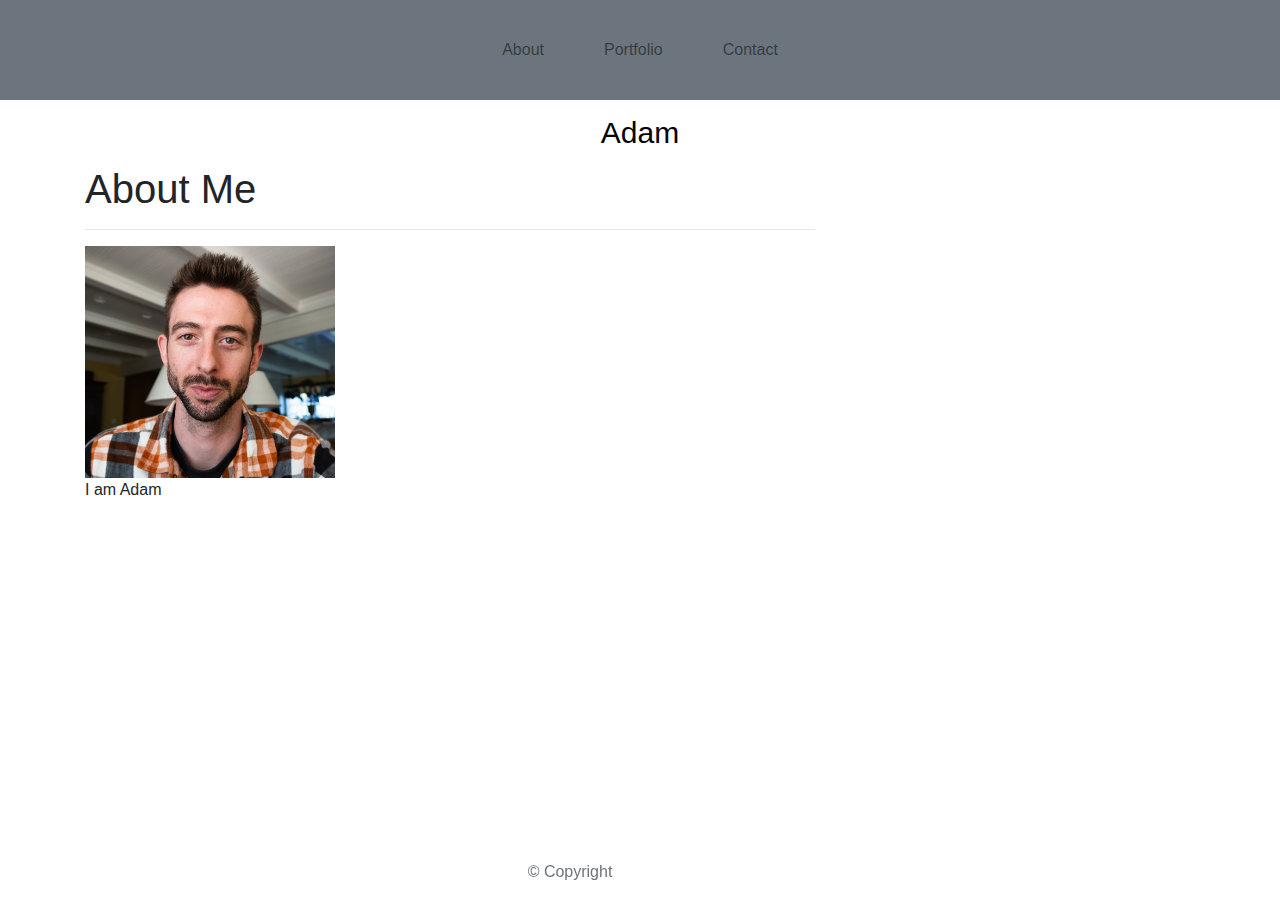
<file: index.html>
<!doctype html>
<html lang="en">
  <head>
    <!-- Required meta tags -->
    <meta charset="utf-8">
    <meta name="viewport" content="width=device-width, initial-scale=1, shrink-to-fit=no">

    <!-- Bootstrap CSS -->
    <link rel="stylesheet" href="https://stackpath.bootstrapcdn.com/bootstrap/4.3.1/css/bootstrap.min.css" integrity="sha384-ggOyR0iXCbMQv3Xipma34MD+dH/1fQ784/j6cY/iJTQUOhcWr7x9JvoRxT2MZw1T" crossorigin="anonymous">

    <link rel="stylesheet" href="assets/styles.css" media="screen">

    <link href="https://fonts.googleapis.com/css?family=Nunito+Sans&display=swap" rel="stylesheet">

    <title>Adam's Portfolio Page</title>
  </head>
  <body>
      <!-- Name Display -->
    <!-- <nav class="navbar fixed-top navbar-light bg-light">
        <a class="navbar-brand" href="#">Adam Grodahl</a>
    </nav> -->

    <!-- Navbar -->
    <nav class="navbar navbar-expand-lg navbar-light bg-secondary">
        <button class="navbar-toggler" type="button" data-toggle="collapse" data-target="#navbarNavAltMarkup" aria-controls="navbarNavAltMarkup" aria-expanded="false" aria-label="Toggle navigation">
          <span class="navbar-toggler-icon"></span>
        </button>
        <div class="collapse navbar-collapse" id="navbarNavAltMarkup">
          <div class="navbar-nav">
            <a class="nav-item nav-link" id="about" href="index.html">About</a>
            <a class="nav-item nav-link " id="portfolio" href="portfolio.html">Portfolio</a>
            <a class="nav-item nav-link" id="contact" href="contact.html">Contact</a>
          </div>
        </div>
        
      </nav>
      <div class="namebox">
            <a class="name" href="index.html">Adam</a>
        </div>

    <!-- About me section -->

    <main class="container">
            <section class="row">
              <div class="col-md-8">
                <article class="block">
                  <h1 class="block-header">About Me</h1>
                  <hr />
                  <img src="assets/images/adam.jpg" alt="" id="about-image" width="250"/>
                  <p>I am Adam</p>
                  <br />
                  <p>
                  </p>
                </article>
              </div>
            </section>
          </main>

    <!-- footer -->

    <footer class="footer container">
        <div class="two-toned-footer-color"></div>
        <p class="text-muted text-muted-footer text-center">
          &copy; Copyright
        </p>
      </footer>
    <!-- end of footer -->




    <!-- Optional JavaScript -->
    <!-- jQuery first, then Popper.js, then Bootstrap JS -->
    <script src="https://code.jquery.com/jquery-3.3.1.slim.min.js" integrity="sha384-q8i/X+965DzO0rT7abK41JStQIAqVgRVzpbzo5smXKp4YfRvH+8abtTE1Pi6jizo" crossorigin="anonymous"></script>
    <script src="https://cdnjs.cloudflare.com/ajax/libs/popper.js/1.14.7/umd/popper.min.js" integrity="sha384-UO2eT0CpHqdSJQ6hJty5KVphtPhzWj9WO1clHTMGa3JDZwrnQq4sF86dIHNDz0W1" crossorigin="anonymous"></script>
    <script src="https://stackpath.bootstrapcdn.com/bootstrap/4.3.1/js/bootstrap.min.js" integrity="sha384-JjSmVgyd0p3pXB1rRibZUAYoIIy6OrQ6VrjIEaFf/nJGzIxFDsf4x0xIM+B07jRM" crossorigin="anonymous"></script>
  </body>
</html>
</file>
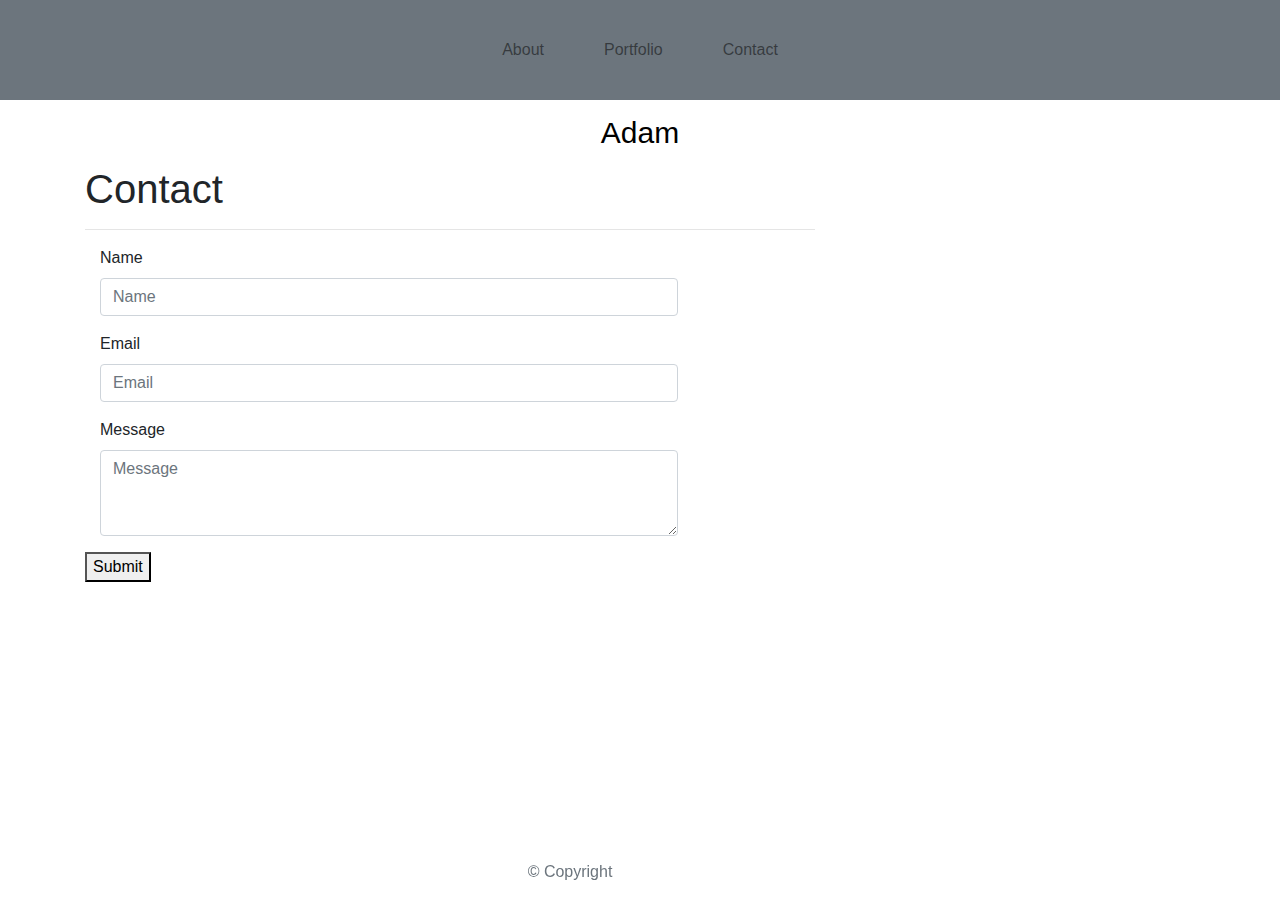
<file: contact.html>
<!doctype html>
<html lang="en">
  <head>
    <!-- Required meta tags -->
    <meta charset="utf-8">
    <meta name="viewport" content="width=device-width, initial-scale=1, shrink-to-fit=no">

    <!-- Bootstrap CSS -->
    <link rel="stylesheet" href="https://stackpath.bootstrapcdn.com/bootstrap/4.3.1/css/bootstrap.min.css" integrity="sha384-ggOyR0iXCbMQv3Xipma34MD+dH/1fQ784/j6cY/iJTQUOhcWr7x9JvoRxT2MZw1T" crossorigin="anonymous">

    <link rel="stylesheet" href="assets/styles.css" media="screen">

    <link href="https://fonts.googleapis.com/css?family=Nunito+Sans&display=swap" rel="stylesheet">


    <title>Adam's Contact Page</title>
  </head>
  <body>

    <!-- Navbar -->
    <nav class="navbar navbar-expand-lg navbar-light bg-secondary">
            <button class="navbar-toggler" type="button" data-toggle="collapse" data-target="#navbarNavAltMarkup" aria-controls="navbarNavAltMarkup" aria-expanded="false" aria-label="Toggle navigation">
              <span class="navbar-toggler-icon"></span>
            </button>
            <div class="collapse navbar-collapse" id="navbarNavAltMarkup">
              <div class="navbar-nav">
                <a class="nav-item nav-link" id="about" href="index.html">About</a>
                <a class="nav-item nav-link " id="portfolio" href="portfolio.html">Portfolio</a>
                <a class="nav-item nav-link" id="contact" href="contact.html">Contact</a>
              </div>
            </div>
            
          </nav>
          <div class="namebox">
                <a class="name" href="index.html">Adam</a>
            </div>

    <!-- contact page -->
    <main class="container">
            <section class="row">
              <div class="col-md-8">
                <form class="block form-horizontal">
                  <h1 class="block-header">Contact</h1>
                  <hr />
                  <div class="form-group">
                    <label for="name" class="col-sm-2 control-label">Name</label>
                    <div class="col-sm-10">
                      <input type="email" class="form-control" id="name" placeholder="Name">
                    </div>
                  </div>
                  <div class="form-group">
                    <label for="email" class="col-sm-2 control-label">Email</label>
                    <div class="col-sm-10">
                      <input type="password" class="form-control" id="email" placeholder="Email">
                    </div>
                  </div>
                  <div class="form-group">
                    <label class="col-sm-2 control-label" for="msg">Message</label>
                    <div class="col-sm-10">
                      <textarea id="msg" class="form-control" rows="3" placeholder="Message"></textarea>
                    </div>
                  </div>
                  <button class="submit-btn">Submit</button>
                </form>
              </div>
            </section>
          </main>

    <!-- footer -->

    <footer class="footer container">
            <div class="two-toned-footer-color"></div>
            <p class="text-muted text-muted-footer text-center">
              &copy; Copyright
            </p>
    </footer>
    <!-- end of footer -->

    <!-- Optional JavaScript -->
    <!-- jQuery first, then Popper.js, then Bootstrap JS -->
    <script src="https://code.jquery.com/jquery-3.3.1.slim.min.js" integrity="sha384-q8i/X+965DzO0rT7abK41JStQIAqVgRVzpbzo5smXKp4YfRvH+8abtTE1Pi6jizo" crossorigin="anonymous"></script>
    <script src="https://cdnjs.cloudflare.com/ajax/libs/popper.js/1.14.7/umd/popper.min.js" integrity="sha384-UO2eT0CpHqdSJQ6hJty5KVphtPhzWj9WO1clHTMGa3JDZwrnQq4sF86dIHNDz0W1" crossorigin="anonymous"></script>
    <script src="https://stackpath.bootstrapcdn.com/bootstrap/4.3.1/js/bootstrap.min.js" integrity="sha384-JjSmVgyd0p3pXB1rRibZUAYoIIy6OrQ6VrjIEaFf/nJGzIxFDsf4x0xIM+B07jRM" crossorigin="anonymous"></script>
  </body>
</html>
</file>
<file: assets/styles.css>
.collapse{
    display: flex;
    justify-content: center;
}

.name{
    display: flex;
    justify-content: center;
    font-size: 30px;
    color: black;
}

.namebox{
    padding: 10px;
}

.navbar-nav{
    display: flex;
    justify-content: space-around;
}

.nav-item{
    padding: 10px;
}

#about{
padding: 30px;
}

#portfolio{
padding: 30px;
}

#contact{
padding: 30px;
}

.buffer{
    padding: 30px;
}

.footer{
    position: fixed;
    bottom: 0;
    width: 100%;

}
</file>
